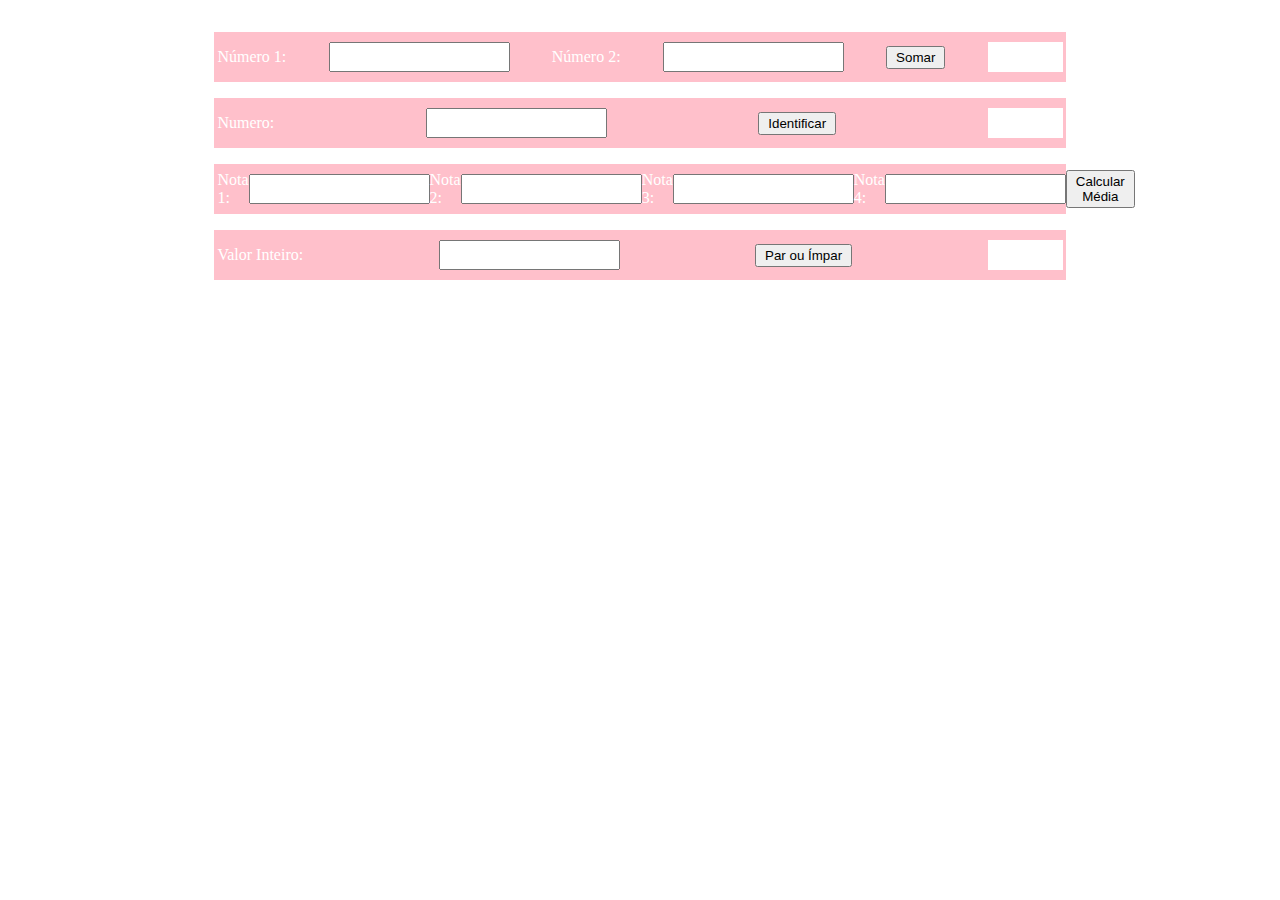
<file: Aula03leonid-main/index.html>
<!DOCTYPE html>
<html lang="pt-br">
<head>
    <meta charset="UTF-8">
    <meta name="viewport" content="width=device-width, initial-scale=1.0">
    <link rel="stylesheet" href="style.css">
    <script src="./main.js" defer></script>
    <title>Aula 03</title>
</head>

<body>
    <div class="container">
        <div class="item">
            <label>Número 1:</label>
            <input type="text" id="numero1">
            <label>Número 2:</label>
            <input type="text" id="numero2">
            <button id="somar">Somar</button>
            <span class="resultado" id="resultado"></span>
        </div>
        <div class="item">
            <label>Numero: </label>
            <input type="text" id="numero-it2">
            <button id="ident">Identificar</button>
            <span class="resultado" id="resultado-2"></span>
        </div>
       
        <div class="item">
            <label>Nota 1:</label>
            <input type="text" id="nota1">
            <label>Nota 2:</label>
            <input type="text" id="nota2">
            <label>Nota 3:</label>
            <input type="text" id="nota3">
            <label>Nota 4:</label>
            <input type="text" id="nota4">
            <button id="media">Calcular Média</button>
            <span class="resultado" id="resultado-media"></span>
        </div>

        <div class="item">
            <label>Valor Inteiro:</label>
            <input type="text" id="valor-inteiro">
            <button id="inteiro">Par ou Ímpar</button>
            <span class="resultado" id="parOuimpar"></span>
        </div>
    </div>
</body>
</html>
</file>
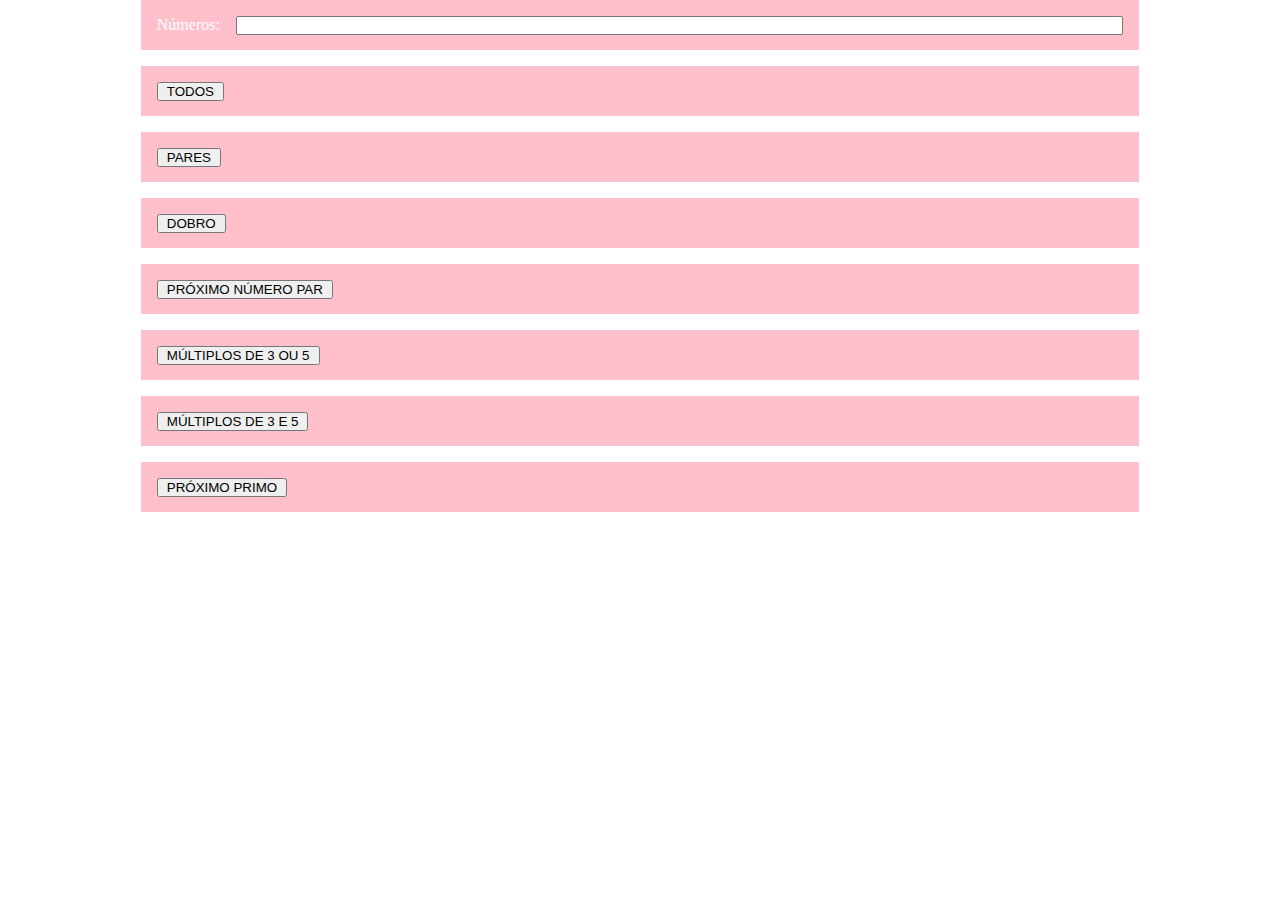
<file: Aula04_leonid-main/index.html>
<!DOCTYPE html>
<html lang="pt-br">
<head>
    <meta charset="UTF-8">
    <meta name="viewport" content="width=device-width, initial-scale=1.0">
    <link rel="stylesheet" href="style.css">
    <script src="./main.js" defer></script>
    <title>Aula 04</title>
</head>
<body>
    <div class="container">
        <div class="item">
            <label>Números:</label>
            <input type="text" class="numeros" id="numeros">
        </div>
        <div class="item">
            <button id="botao-mostrar-numeros">TODOS</button>
            <div class="numeros" id="container-mostrar-numeros"></div>
        </div>
        <div class="item">
            <button id="botao-mostrar-numeros-pares">PARES</button>
            <div class="numeros" id="container-mostrar-numeros-pares"></div>
        </div>
        <div class="item">
            <button id="botao-mostrar-dobro">DOBRO</button>
            <div class="numeros" id="container-dobro"></div>
        </div>
        <div class="item">
            <button id="botao-mostrar-proximo-par">PRÓXIMO NÚMERO PAR</button>
            <div class="numeros" id="container-proximo-par"></div>
        </div>
        <div class="item">
            <button id="botao-mostrar-numeros-multiplos-3-ou-5">MÚLTIPLOS DE 3 OU 5</button>
            <div class="numeros" id="container-numeros-multiplos-3-ou-5"></div>
        </div>
        <div class="item">
            <button id="botao-mostrar-numeros-multiplos-3-e-5">MÚLTIPLOS DE 3 E 5</button>
            <div class="numeros" id="container-numeros-multiplos-3-e-5"></div>
        </div>
        <div class="item">
            <button id="botao-primo">PRÓXIMO PRIMO</button>
            <div class="numeros" id="container-primo"></div>
        </div>
    </div>
</body>
</html>
</file>
<file: Aula03leonid-main/style.css>
*{
    padding: 0;
    margin: 0;
    box-sizing: border-box;
}

.container{
    width: 100vw;
    display: flex;
    flex-direction: column;
    align-items: center;
    padding: 32px;
    gap: 16px;
}

.item{
    background-color: pink;
    height: 50px;
    width: 70%;
    justify-content: space-between;
    display: flex;
    align-items: center;
    color: white;
    padding-inline: 3px;
}

input{
    height: 30px;
}

button{
    padding: 2px 8px;
}

.resultado{
    width: 75px;
    height: 30px;
    background-color: white;
    color: rgb(255, 13, 93);
}
</file>
<file: Aula04_leonid-main/style.css>
*{
    padding: 0;
    margin: 0;
    box-sizing: border-box;

}

.container{
    width: 100vw;
    display: flex;
    flex-direction: column;
    align-items: center;
    padding: 0px 16px;
    gap: 16px;
}

.item{
    background-color: pink;
    height: 50px;
    width: 80%;
    display: flex;
    justify-content: center;
    align-items: center;
    gap: 16px;
    color: white;
    padding: 0px 16px;
}

.numeros{
    flex-grow: 1;
    padding: 0px 4px;
    display: flex;
    gap: 8px;
}

button{
    padding: 0px 8px;
}

.numeros span{
    background-color: pink;
    width: 50px;
    text-align: center;
    border: 1px solid black;
}
</file>
